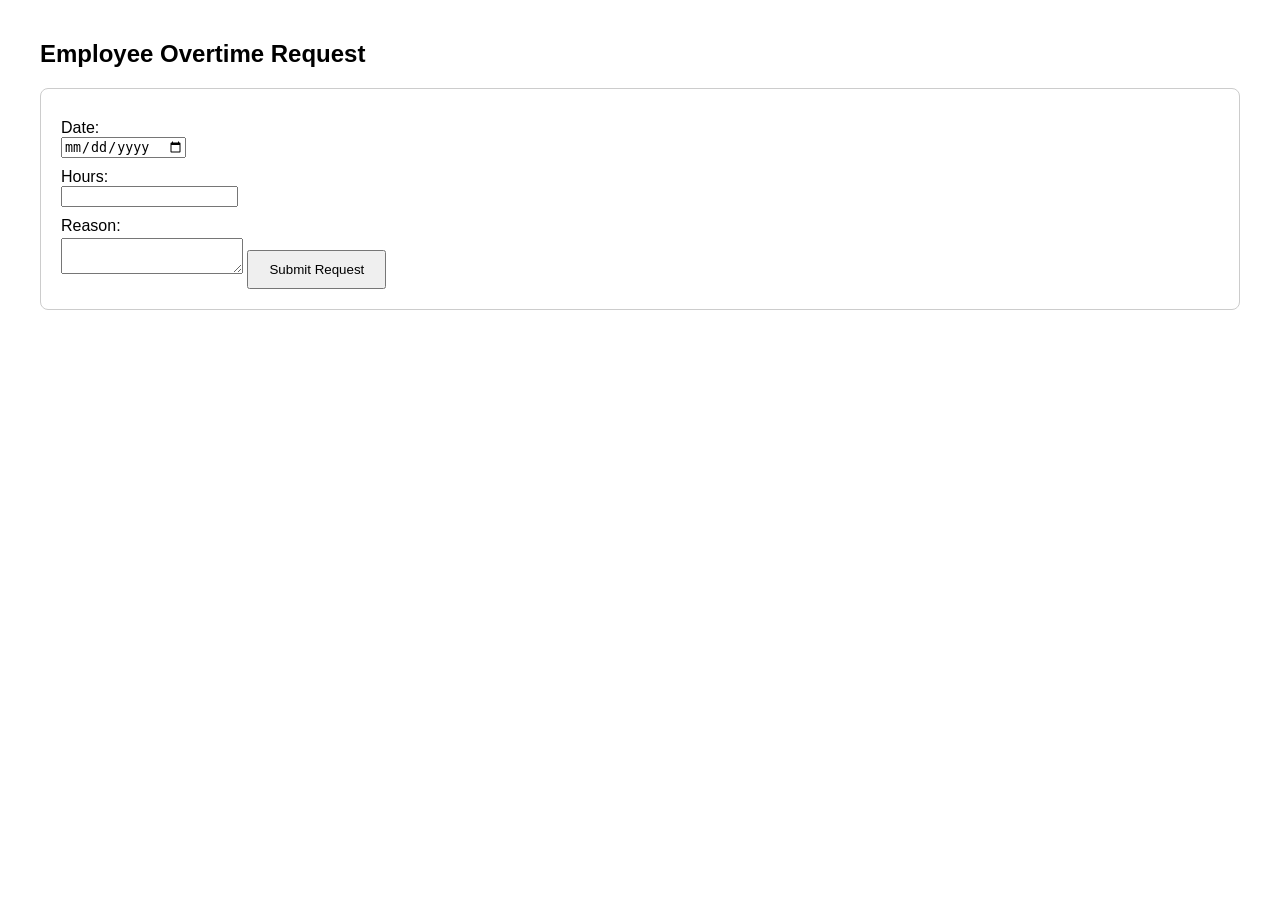
<file: index.html>
<!DOCTYPE html>
<html>
<head>
    <title>Overtime Request</title>
    <link rel="stylesheet" href="style.css">
</head>
<body>

<h2>Employee Overtime Request</h2>

<form id="overtimeForm">
    <label>Date:</label>
    <input type="date" id="date" required>

    <label>Hours:</label>
    <input type="number" id="hours" min="1" step="0.5" required>

    <label>Reason:</label>
    <textarea id="reason" required></textarea>

    <button type="submit">Submit Request</button>
</form>

<p id="status"></p>

<script src="employee.js"></script>
</body>
</html>
</file>
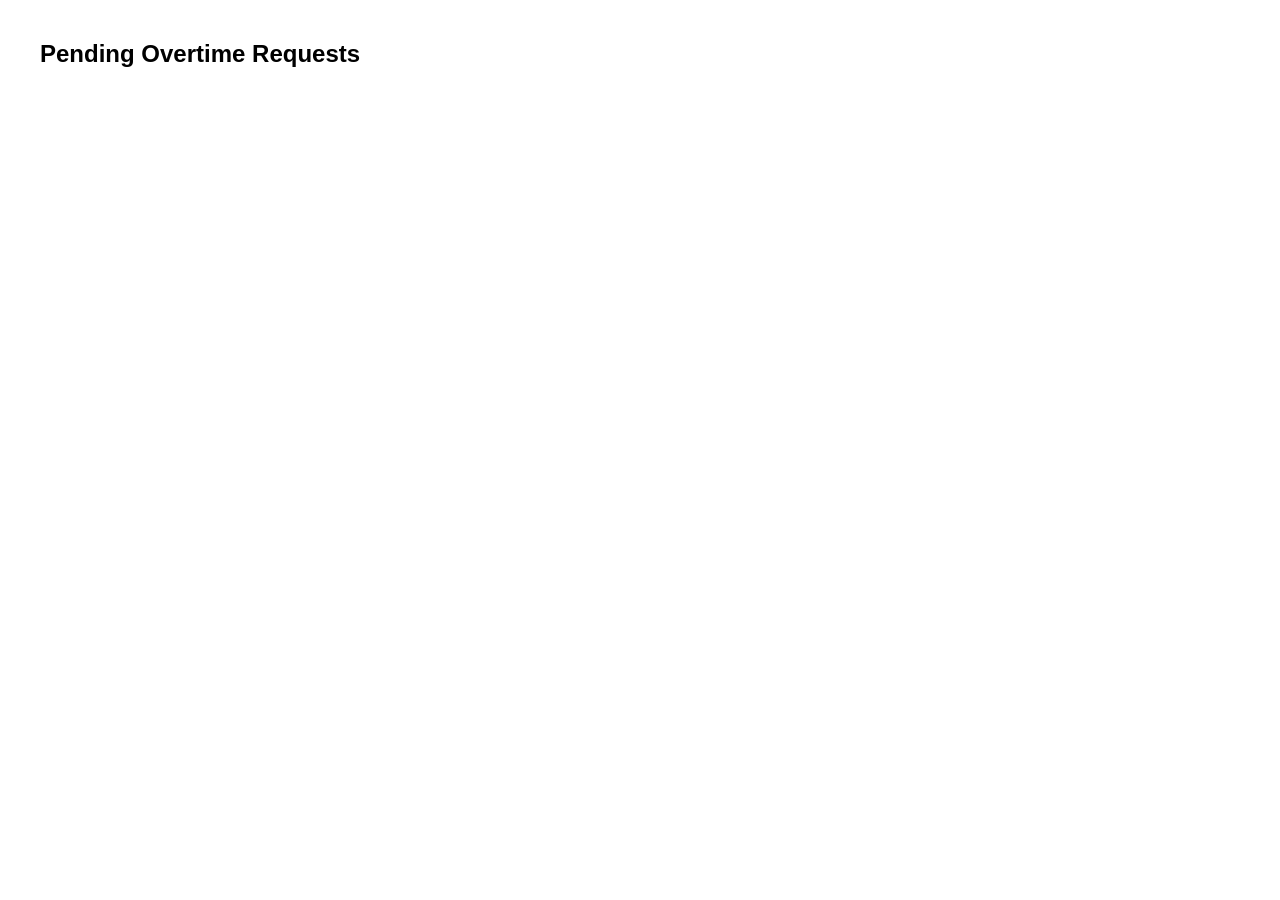
<file: manager.html>
<!DOCTYPE html>
<html>
<head>
    <title>Manager Approval</title>
    <link rel="stylesheet" href="style.css">
</head>
<body>

<h2>Pending Overtime Requests</h2>

<div id="requests"></div>

<script src="manager.js"></script>
</body>
</html>
</file>
<file: style.css>
body {
    font-family: Arial;
    margin: 40px;
}

form, .request {
    border: 1px solid #ccc;
    padding: 20px;
    margin-bottom: 20px;
    border-radius: 8px;
}

label {
    display: block;
    margin-top: 10px;
}

button {
    margin-top: 15px;
    padding: 10px 20px;
}
</file>
